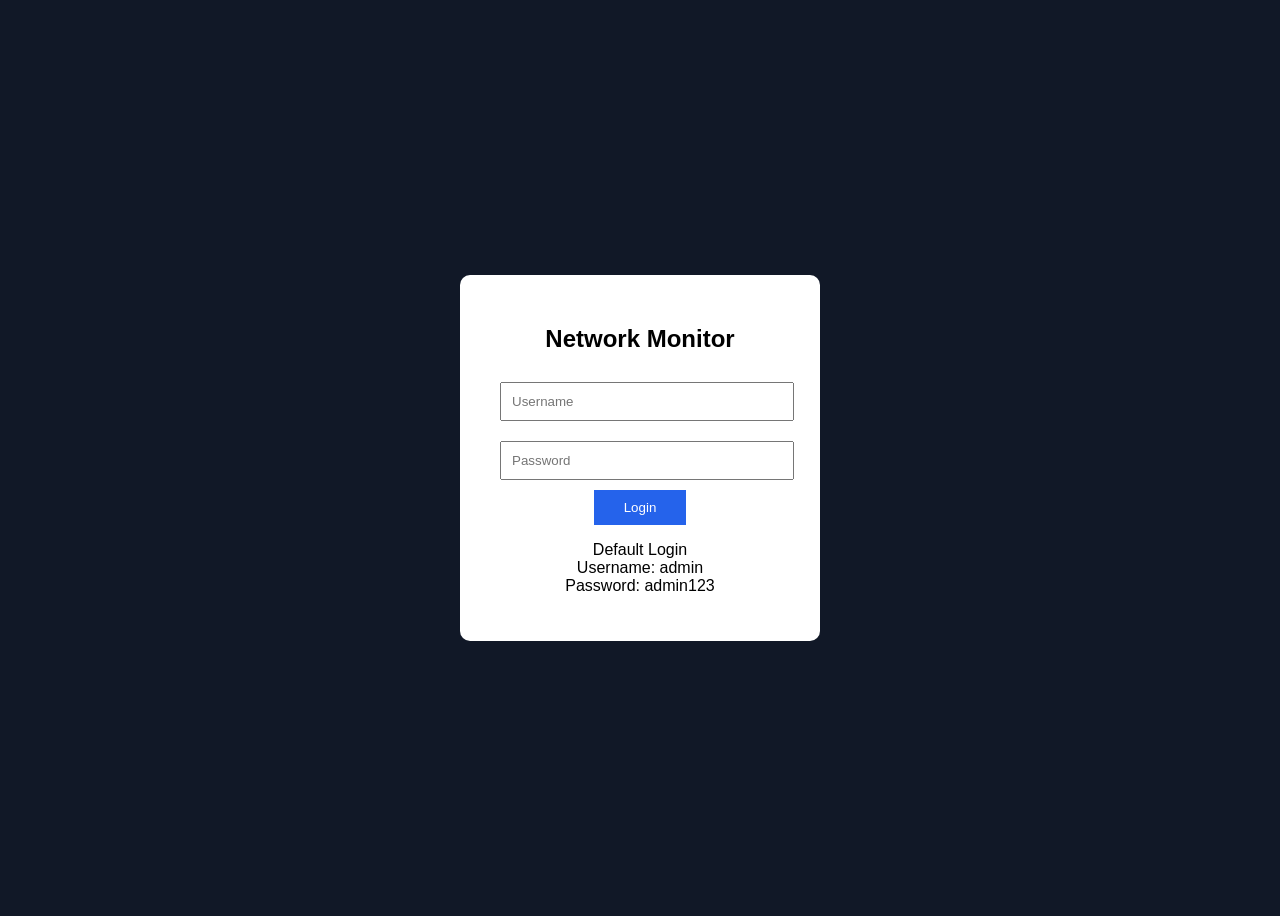
<file: templates/login.html>
<!DOCTYPE html>
<html>

<head>
<title>Network Monitor Login</title>

<style>

body{
    background:#111827;
    font-family:Arial;
    height:100vh;
    display:flex;
    justify-content:center;
    align-items:center;
}


.box{

    background:white;
    padding:30px;
    border-radius:10px;
    width:300px;
    text-align:center;

}


input{

    width:90%;
    padding:10px;
    margin:10px;

}


button{

    background:#2563eb;
    color:white;
    border:none;
    padding:10px 30px;
    cursor:pointer;

}

</style>

</head>


<body>


<div class="box">

<h2>
Network Monitor
</h2>


<form method="POST">


<input 
name="username"
placeholder="Username"
>


<input
type="password"
name="password"
placeholder="Password"
>


<button>
Login
</button>


</form>


<p>

Default Login

<br>

Username: admin

<br>

Password: admin123

</p>


</div>


</body>

</html>
</file>
